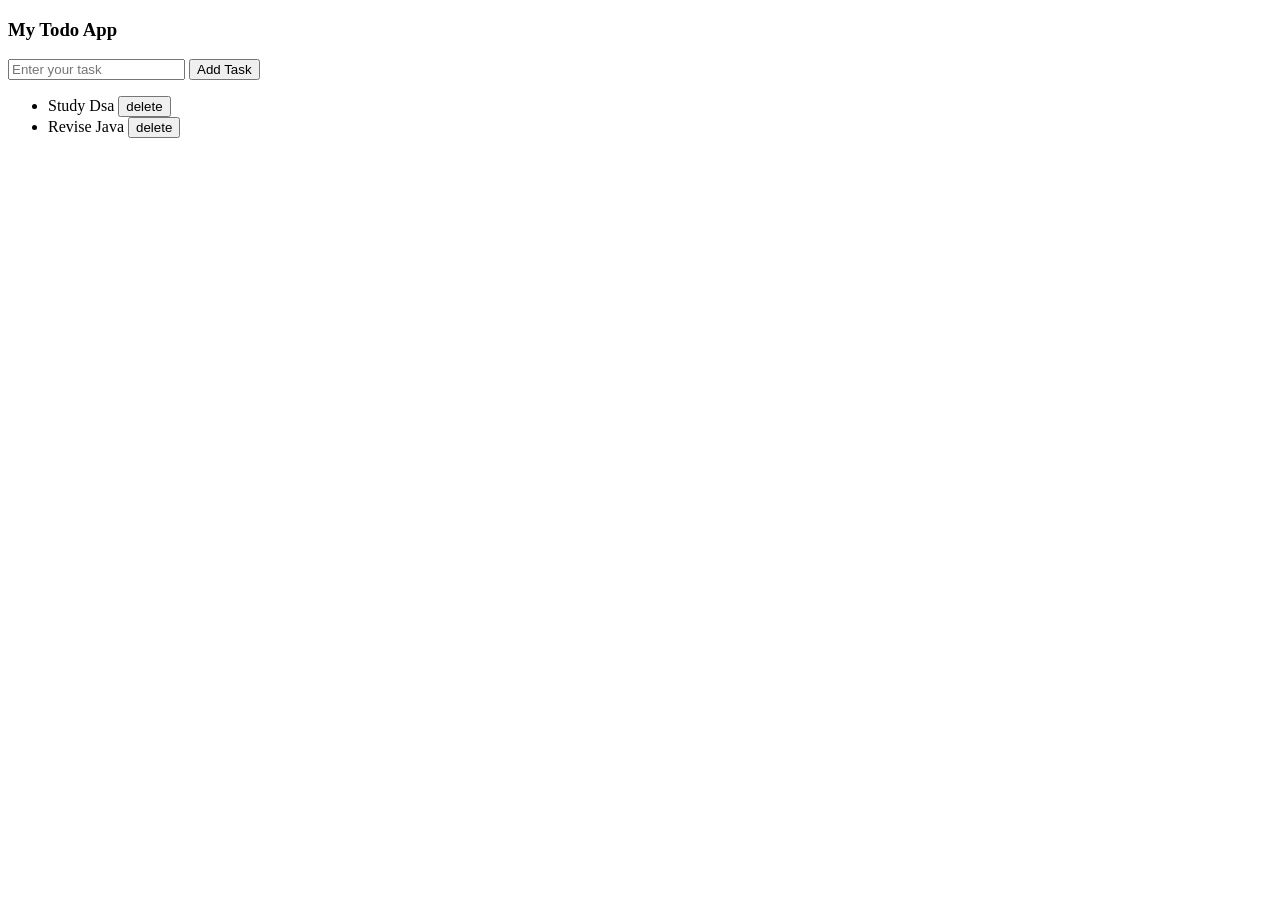
<file: index.html>
<!DOCTYPE html>
<html lang="en">
<head>
    <meta charset="UTF-8">
    <meta name="viewport" content="width=device-width, initial-scale=1.0">
    <title>Todo List App</title>
    <link rel= "stylesheet" href="style.css">
</head>
<body>

    <h3>My Todo App</h3>
    <input placeholder = "Enter your task"/>
    <button> Add Task</button>
    <ul>
        <li>Study Dsa <button class="delete">delete</button></li>
        <li>Revise Java <button class="delete">delete</button></li>
    </ul>
    <script src = "script.js"></script>


</body>
</html>
</file>
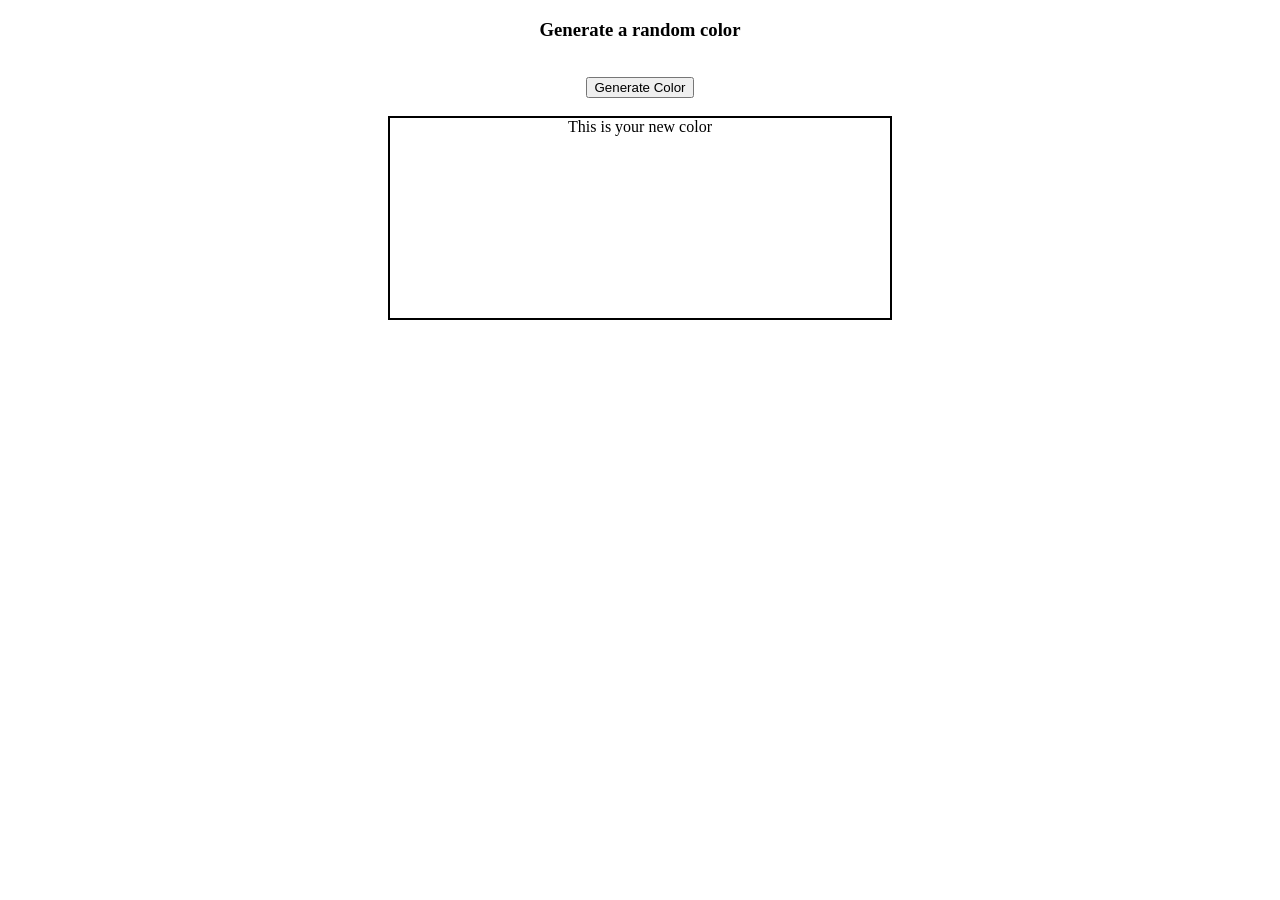
<file: Random-Color-Generator/index.html>
<!DOCTYPE html>
<html lang="en">
<head>
    <meta charset="UTF-8">
    <meta name="viewport" content="width=device-width, initial-scale=1.0">
    <title>Random Color Generator</title>
    <link rel= "stylesheet" href="style.css">
</head>
<body>
    <h3 >Generate a random color</h3>
    <br>
    <button >Generate Color</button>
    <br>
    <br>
    <div>This is your new color</div>
    <!-- <br>
    <input placeholder= "type something"/>
    <button id = "bn">click me!</button>

    <div>This is your new color</div>
    <div>This is your new color</div>
    <br>
    <div id = "div">This is your new color</div>

    <input type="text" placeholder="Enter your name sweetie" id="name"/> -->

    <script src = "script.js"></script>


</body>
</html>
</file>
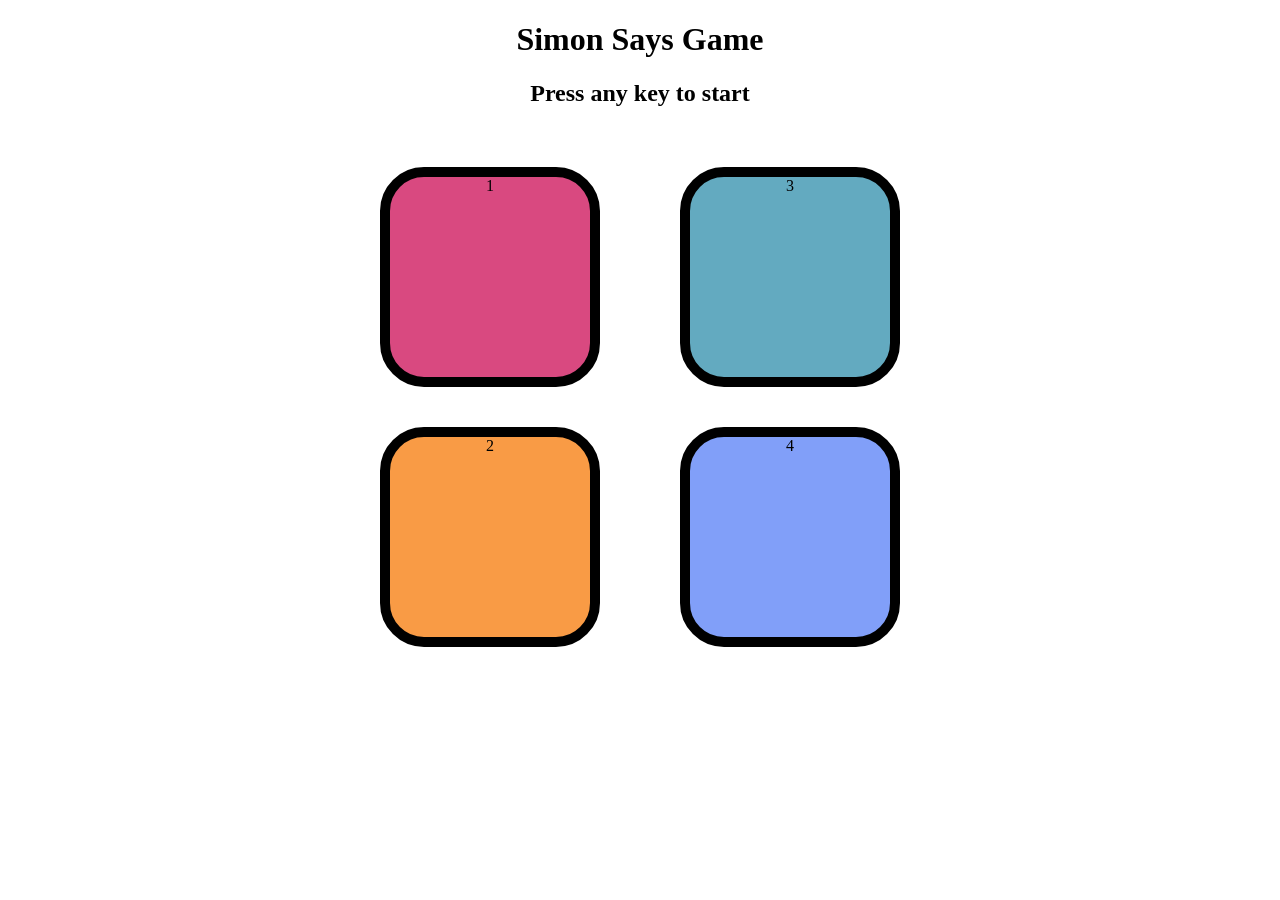
<file: Simon-Says/index.html>
<!DOCTYPE html>
<html lang="en">
<head>
    <meta charset="UTF-8">
    <meta name="viewport" content="width=device-width, initial-scale=1.0">
    <title>Simon Say Game</title>
    <link rel="stylesheet" href="style.css">
</head>
<body>
    <h1>Simon Says Game</h1>
    <h2>Press any key to start</h2>
    <div class="btn-container">
    <div class="line-one">
        <div class="btn red" type = "button" id="red">1</div>
        <div class="btn yellow" type = "button" id="yellow">2</div>
    </div>
    <div class="line-two">
        <div class="btn green" type = "button" id="green">3</div>
        <div class="btn purple" type = "button" id="purple">4</div>
    </div>
    </div>

    <script src = "script.js"></script>
</body>
</html>
</file>
<file: style.css>
/* body{
    text-align: center;
}
div{
    height: 200px;
    width: 500px;
    border: 2px solid black;
    margin:auto;
}
#div{
    height: 400px;
    overflow: auto;

} */
</file>
<file: Random-Color-Generator/style.css>
body{
    text-align: center;
}
div{
    height: 200px;
    width: 500px;
    border: 2px solid black;
    margin:auto;
}
#div{
    height: 400px;
    overflow: auto;

}
</file>
<file: Simon-Says/style.css>
body{
    text-align: center;
}
.btn{
    height: 200px;
    width:200px;
    margin: 2.5rem;
    border: 10px solid black;
    border-radius: 20%;
}
.btn-container{
    display: flex;
    justify-content: center;
}


.red{
    background-color:#d94980 ;
}

.yellow{
    background-color: #f99b45 ;
}
.green{
    background-color: #63aac0 ;
}
.purple{
    background-color: #819ff9;
}

.flash{
    background-color: white;
}

.userflash{
    background-color: green;
}
</file>
